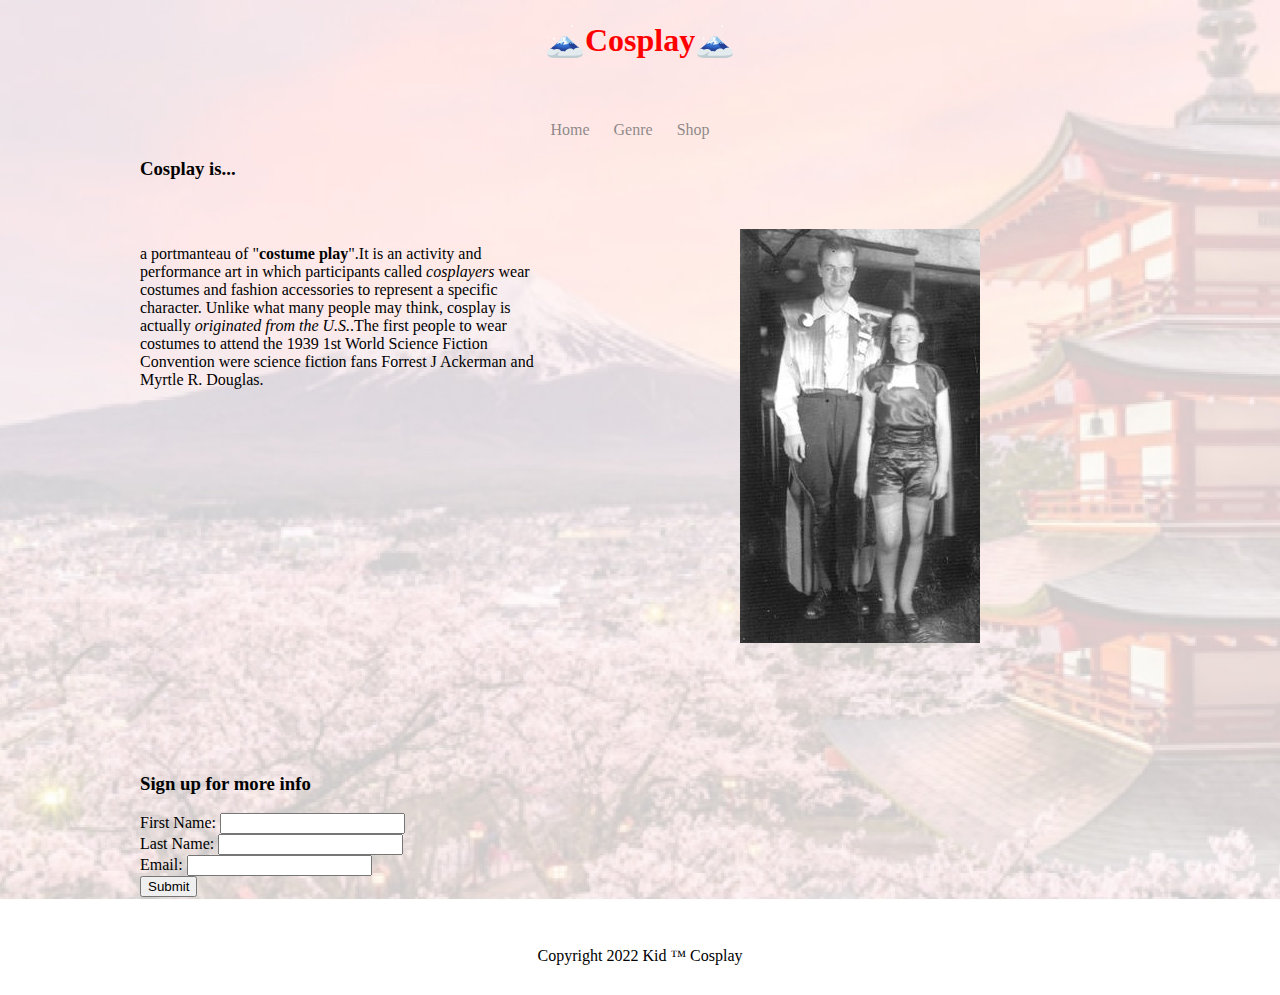
<file: index.html>
<!doctype html>
<html>
<head>
<meta charset="UTF-8">
<title>The World of Cosplay</title>
<link rel="stylesheet" href="main.css">
<link rel="preconnect" href="https://fonts.googleapis.com">
<link rel="preconnect" href="https://fonts.gstatic.com" crossorigin>
<link href="https://fonts.googleapis.com/css2?family=Dancing+Script&display=swap" rel="stylesheet">

</head>
<body>
<div id="wrapper">
<header><h1>&#128507;Cosplay&#128507;</h1></header>
<nav>
   <ul>
<li><a href="/ThirdWebsite/home.html">Home</a></li>
<li><a href="/ThirdWebsite/type.html">Genre</a></li>
<li><a href="/ThirdWebsite/shop.html">Shop</a></li>
</ul> </nav>
<style>
h3(font-family: 'Dancing Script', cursive;)
</style>
<h3 font-family: 'Dancing Script', cursive;>Cosplay is...</h3>
<article class="left">
<p title="Definition of Cosplay">a portmanteau of "<b>costume play</b>".It is an activity and performance art in which participants called <i>cosplayers</i> wear costumes and fashion accessories to represent a specific character. Unlike what many people may think, cosplay is actually <em>originated from the U.S.</em>.The first people to wear costumes to attend the 1939 1st World Science Fiction Convention were science fiction fans Forrest J Ackerman and Myrtle R. Douglas.</p>
</article>
<article class="right"><img src="images/origin.jpg" alt="Origin of Cosplay"></article>
<iframe width="560" height="315" src="https://www.youtube.com/embed/udQ3iYQ_ElI" title="YouTube video player" frameborder="0" allow="accelerometer; autoplay; clipboard-write; encrypted-media; gyroscope; picture-in-picture" allowfullscreen></iframe>
<h3>Sign up for more info</h3>
<form action="">
  <label for="first">First Name:</label>
  <input type="text" id="first"><br>
  <label for="last">Last Name:</label>
  <input type="text" id="last"><br>
  <label for="email">Email:</label>
  <input type="text" id="email"><br>
  <button type="submit">Submit</button>
</form>
<footer>Copyright 2022 Kid ™ Cosplay</footer>
</div>
</body>
</html>
</file>
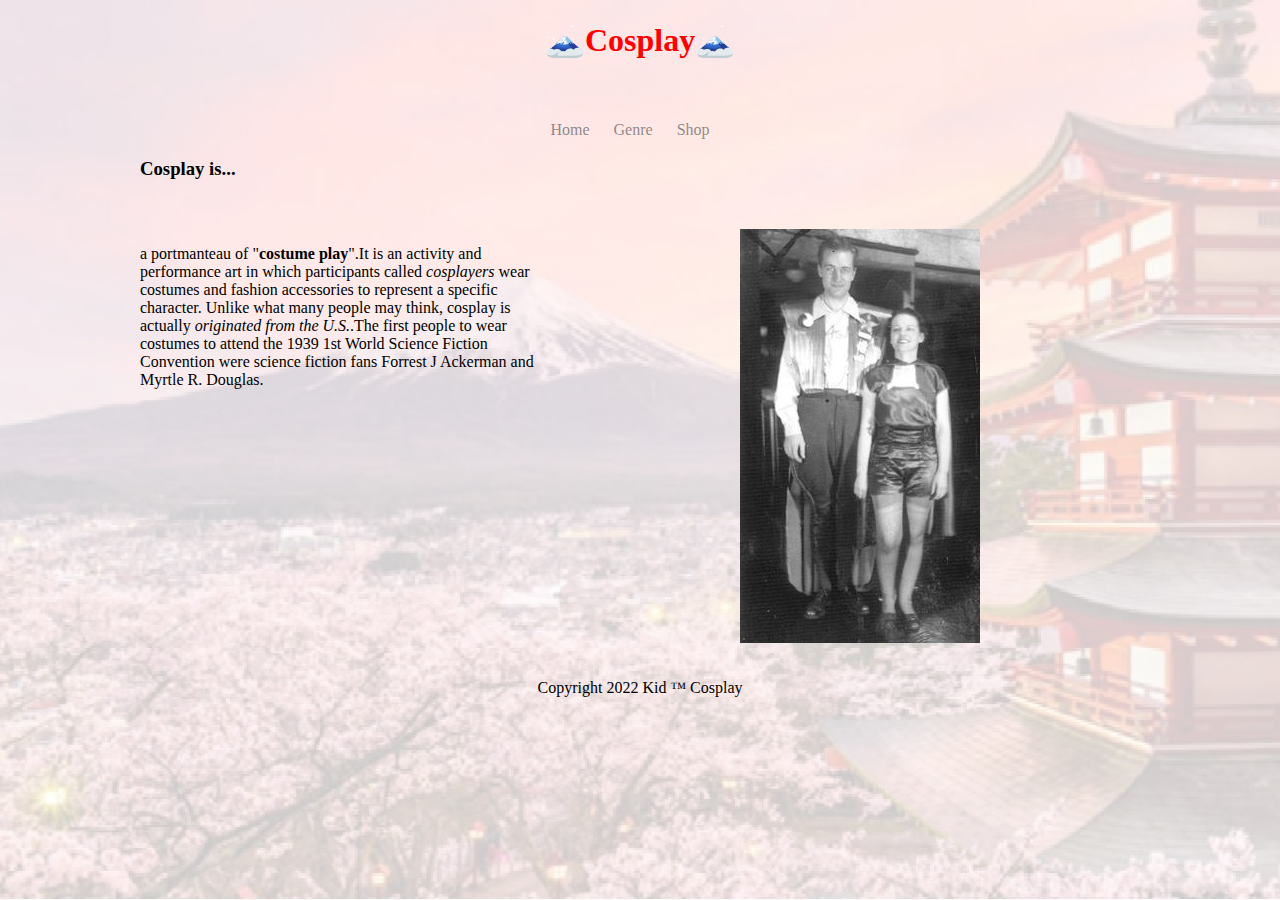
<file: home.html/index.html>
<!doctype html>
<html>
<head>
<meta charset="UTF-8">
<title>The World of Cosplay</title>
<link rel="stylesheet" href="main.css">
</head>
<body>
<div id="wrapper">
<header><h1>&#128507;Cosplay&#128507;</h1></header>
<nav>
   <ul>
<li><a href="/ThirdWebsite/home.html">Home</a></li>
<li><a href="/ThirdWebsite/type.html">Genre</a></li>
<li><a href="/ThirdWebsite/shop.html">Shop</a></li>
</ul> </nav>

<h3>Cosplay is...</h3>
<article class="left">
<p title="Definition of Cosplay">a portmanteau of "<b>costume play</b>".It is an activity and performance art in which participants called <i>cosplayers</i> wear costumes and fashion accessories to represent a specific character. Unlike what many people may think, cosplay is actually <em>originated from the U.S.</em>.The first people to wear costumes to attend the 1939 1st World Science Fiction Convention were science fiction fans Forrest J Ackerman and Myrtle R. Douglas.</p>
</article>
<article class="right"><img src="images/origin.jpg" alt="Origin of Cosplay"></article>
<footer>Copyright 2022 Kid ™ Cosplay</footer>
</div>
</body>
</html>
</file>
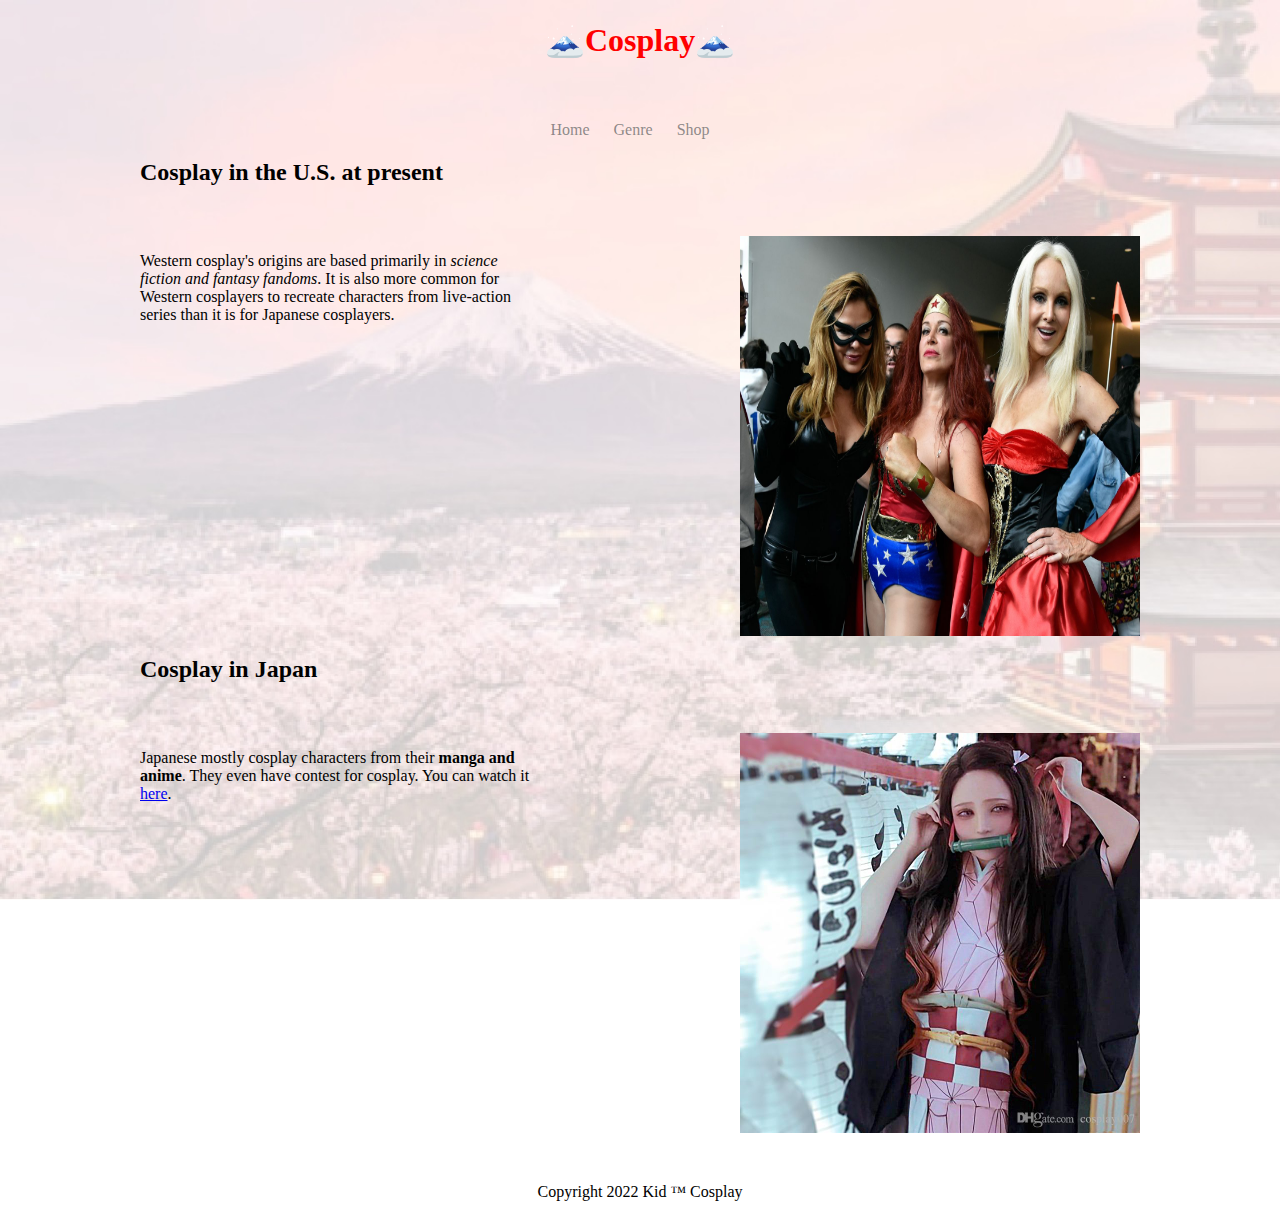
<file: type.html/index.html>
<!doctype html>
<html>
<head>
<meta charset="UTF-8">
<title>The World of Cosplay</title>
<link rel="stylesheet" href="main.css">
</head>
<body>
<div id="wrapper">
<header><h1>&#128507;Cosplay&#128507;</h1></header>
<nav>
   <ul>
<li><a href="/ThirdWebsite/home.html">Home</a></li>
<li><a href="/ThirdWebsite/type.html">Genre</a></li>
<li><a href="/ThirdWebsite/shop.html">Shop</a></li>
</ul> </nav>

<h2>Cosplay in the U.S. at present</h2>
<article class="left">
<p title="Western Cosplay">Western cosplay's origins are based primarily in <i>science fiction and fantasy fandoms</i>. It is also more common for Western cosplayers to recreate characters from live-action series than it is for Japanese cosplayers.</p>
</article>
<article class="right"><img src="images/uscosplay.jpg" width="400" height="400" alt="Cosplay in the U.S."></article>
<article class="clear"></article>
<h2>Cosplay in Japan</h2>
<article class="left">
<p title="Japanese Cosplay">Japanese mostly cosplay characters from their <b>manga and anime</b>. They even have contest for cosplay. You can watch it <a href="https://youtu.be/sUOud3YNjs4">here</a>.</p>
</article>
<article class="right"><img src="images/japanesecosplay.jpg" width="400" height="400" alt="Cosplay in Japan"></article>
<footer>Copyright 2022 Kid ™ Cosplay</footer>
</div>
</body>
</html>
</file>
<file: main.css>
@charset "UTF-8";

body
{
background: url("images/japan.jpg") no-repeat;
background-repeat: no-repeat;
background-attachment: fixed;
background-size: 100% 100%;

}
#wrapper{
width:1000px;
margin: 0 auto;

}
header{
	width:100%;
	height: 100px;

}

header h1 {
	text-align: center;
	color: red;

}
nav{
	width:100%;
	text-align: center;

}

nav ul{
  list-style-type: none;
  margin: 0;
  padding: 0;
}

nav li{
	display:inline;
}
nav a:link {
color:rgba(104,104,104,.75);
text-decoration: none;
margin-right: 20px;

}

nav a:visited {
}

nav a:hover {
  color:rgba(104,104,104,1);
}

nav a:active {
  text-decoration: underline;
}
footer{
	padding-top:50px;
	text-align: center;
	clear:both;
	bottom:0;
	width: 100%;
  height: 40px;


}
.left{
	width: 400px;
	float:left;
	margin-top:30px;
	margin-bottom: 30px;
	position:relative;

}

.right{
	width: 400px;
	height:400px;
	float:right;
	margin-left: 30px;
	margin-top:30px;
	position:relative;
}
.clear{
	overflow: auto;
	clear:both;
}
</file>
<file: home.html/main.css>
@charset "UTF-8";

body
{
background: url("images/japan.jpg") no-repeat;
background-repeat: no-repeat;
background-attachment: fixed;
background-size: 100% 100%;

}
#wrapper{
width:1000px;
margin: 0 auto;

}
header{
	width:100%;
	height: 100px;

}

header h1 {
	text-align: center;
	color: red;

}
nav{
	width:100%;
	text-align: center;

}

nav ul{
  list-style-type: none;
  margin: 0;
  padding: 0;
}

nav li{
	display:inline;
}
nav a:link {
color:rgba(104,104,104,.75);
text-decoration: none;
margin-right: 20px;

}

nav a:visited {
}

nav a:hover {
  color:rgba(104,104,104,1);
}

nav a:active {
  text-decoration: underline;
}
footer{
	padding-top:50px;
	text-align: center;
	clear:both;
	bottom:0;
	width: 100%;
  height: 40px;


}
.left{
	width: 400px;
	float:left;
	margin-top:30px;
	margin-bottom: 30px;
	position:relative;

}

.right{
	width: 400px;
	height:400px;
	float:right;
	margin-left: 30px;
	margin-top:30px;
	position:relative;
}
.clear{
	overflow: auto;
	clear:both;
}
</file>
<file: type.html/main.css>
@charset "UTF-8";

body
{
background: url("images/japan.jpg") no-repeat;
background-repeat: no-repeat;
background-attachment: fixed;
background-size: 100% 100%;

}
#wrapper{
width:1000px;
margin: 0 auto;

}
header{
	width:100%;
	height: 100px;

}

header h1 {
	text-align: center;
	color: red;

}
nav{
	width:100%;
	text-align: center;

}

nav ul{
  list-style-type: none;
  margin: 0;
  padding: 0;
}

nav li{
	display:inline;
}
nav a:link {
color:rgba(104,104,104,.75);
text-decoration: none;
margin-right: 20px;

}

nav a:visited {
}

nav a:hover {
  color:rgba(104,104,104,1);
}

nav a:active {
  text-decoration: underline;
}
footer{
	padding-top:50px;
	text-align: center;
	clear:both;
	bottom:0;
	width: 100%;
  height: 40px;


}
.left{
	width: 400px;
	float:left;
	margin-top:30px;
	margin-bottom: 30px;
	position:relative;

}

.right{
	width: 400px;
	height:400px;
	float:right;
	margin-left: 30px;
	margin-top:30px;
	position:relative;
}
.clear{
	overflow: auto;
	clear:both;
}
</file>
